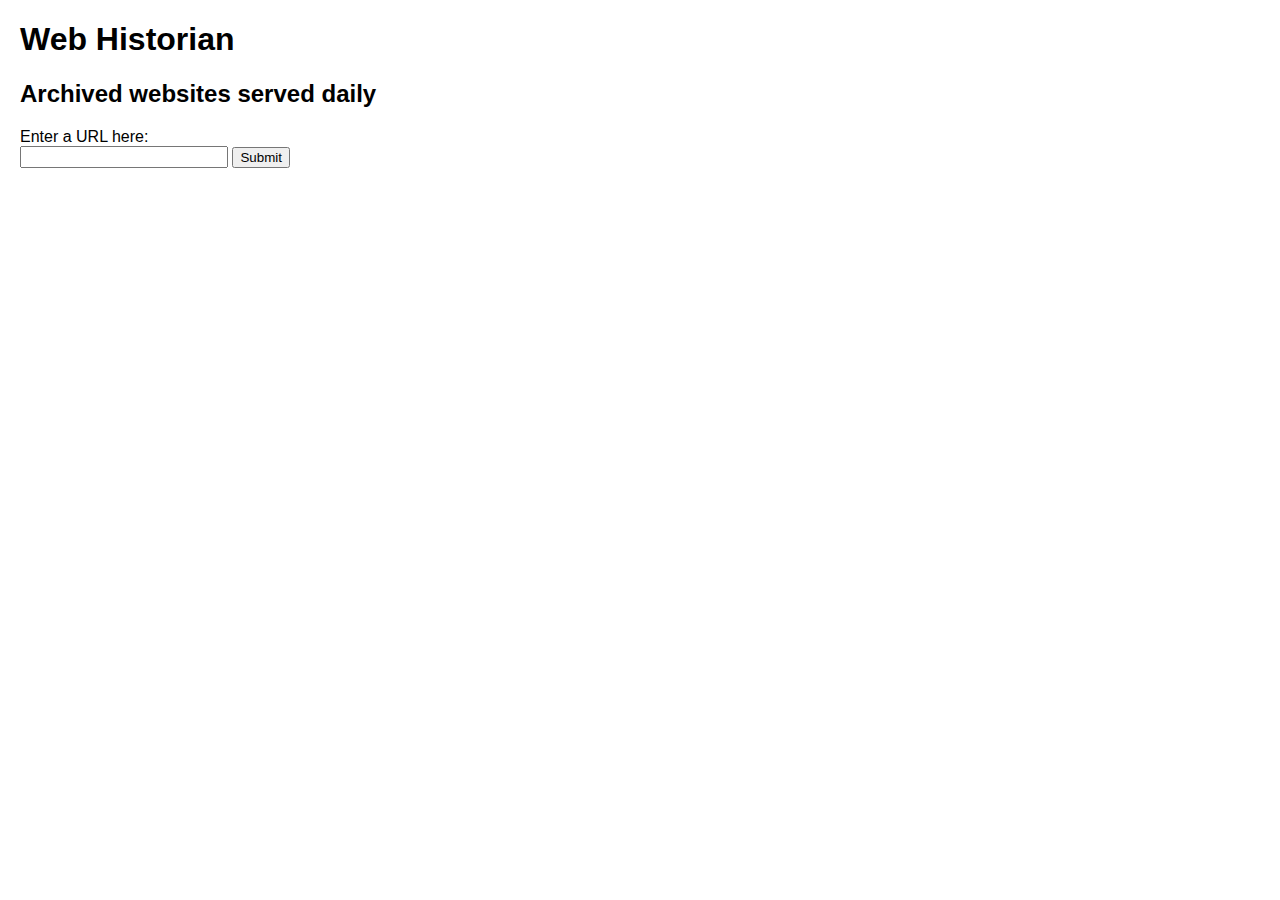
<file: web/public/index.html>
<!DOCTYPE html>
<html>
<head>
  <link rel="stylesheet" type="text/css" href="styles.css" />
</head>
<body>
  <h1>Web Historian</h1>
  <h2>Archived websites served daily</h2>
  <p>Enter a URL here:</p>
  <form method="POST">
    <input type="input" name="url" class="url-input"></input>
    <input type="submit"></input>
  </form>
</body>
</html>
</file>
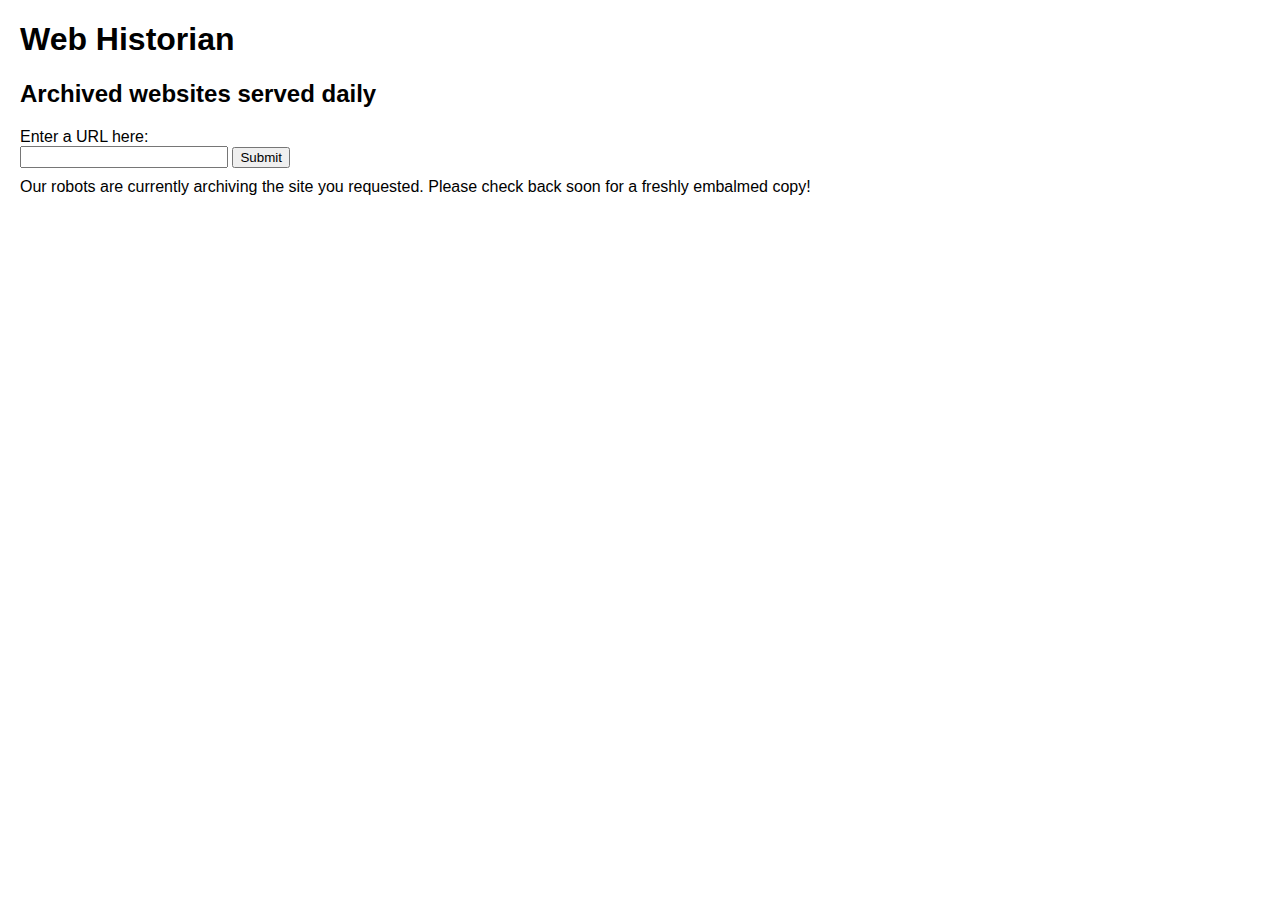
<file: web/public/loading.html>
<!DOCTYPE html>
<html>
<head>
  <link rel="stylesheet" type="text/css" href="styles.css" />
</head>
<body>
  <h1>Web Historian</h1>
  <h2>Archived websites served daily</h2>
  <p>Enter a URL here:</p>
  <form method="POST">
    <input type="input" name="url" class="url-input"></input>
    <input type="submit"></input>
  </form>
  <p class="loading">
    Our robots are currently archiving the site you requested. Please check back soon for a freshly embalmed copy!
  </p>
</body>
</html>
</file>
<file: web/public/styles.css>
body {
  margin : 20px;
  font-family: arial, sans-serif;
}

p {
  margin: 0;
}

.url-input {
  width: 200px;
  font-size: 14px;
}

.loading {
  margin-top: 10px;
}
</file>
